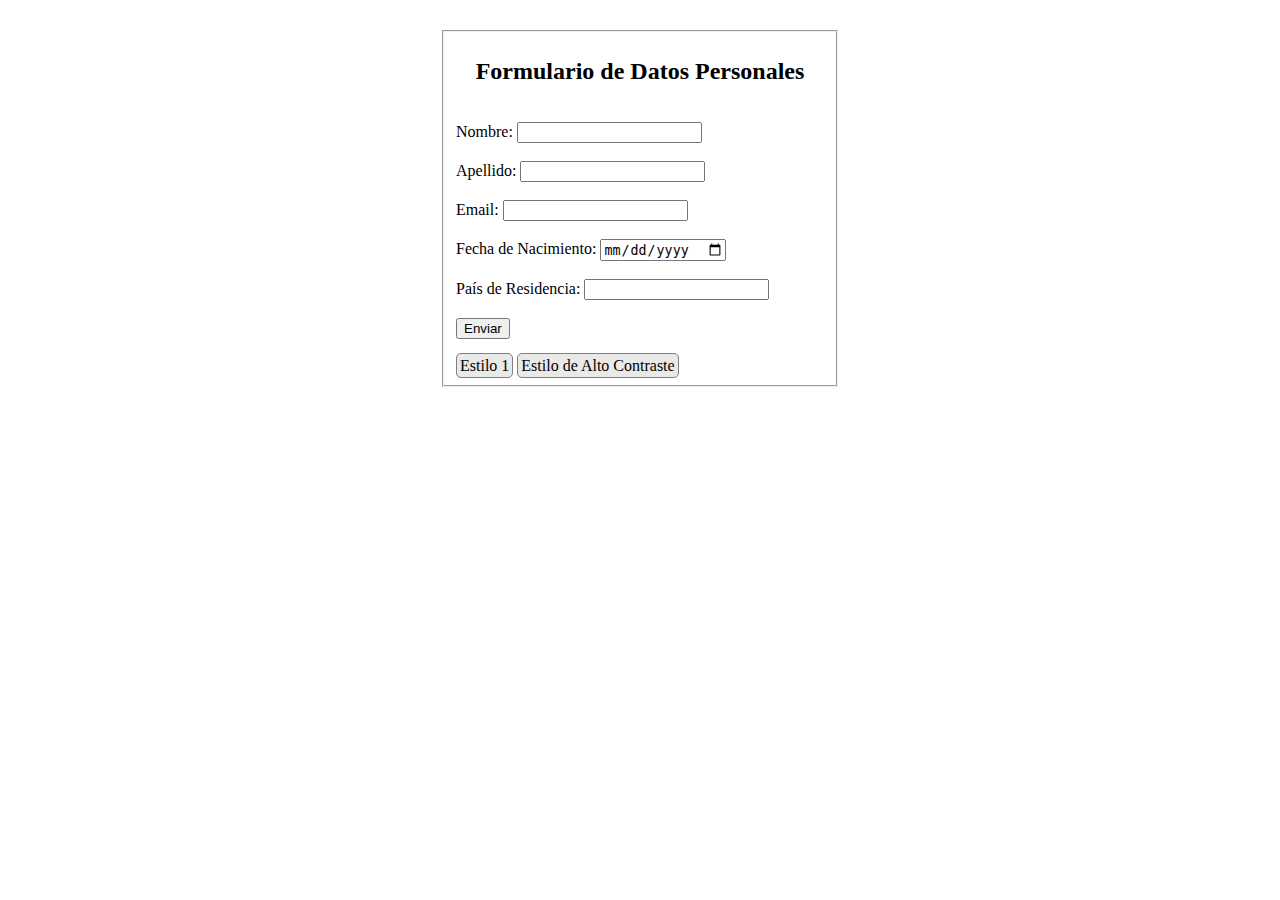
<file: index.html>
<!DOCTYPE html>
<html lang="en">
<head>
    <meta charset="UTF-8">
    <meta name="viewport" content="width=device-width, initial-scale=1.0">
    <title>Formulario</title>
    <link rel="stylesheet" href="./CSS/estilo0.css">
   
   
</head>
<body>
        
    </header>
        <main>

    <form action="https://formspree.io/f/mgeggada" method="POST">
        <fieldset>
    <h2>Formulario de Datos Personales</h2> <br>

    <label for="nombre" >Nombre:</label> 
    <input type="text" name="nombre" id="nombre" required> <br><br>

    <label for="apellido">Apellido:</label>
    <input type="text" name="apellido" id="apellido" required><br><br>  

    <label for="email">Email:</label>
    <input type="email" name="email" id="email" required><br><br>

    <label for="fechaNacimiento">Fecha de Nacimiento:</label>
    <input type="date" name="fechaNacimiento" id="fechaNacimiento" required><br><br>

    <label for="pais">País de Residencia:</label>
    <input type="text" name="pais" id="pais" required><br><br>


    <input type="submit"  value="Enviar" onclick="return validarFormulario()"><br><br>


    <a class="but" href="./formulario2.html">Estilo 1</a>
    <a class="but" href="./formulario3.html">Estilo de Alto Contraste</a>
     
</fieldset>
    </form>

        </main>
   
    <footer>
 
    </footer>
    <script src="./JS/validacion.js"></script>
</div>
</body>
</html>
</file>
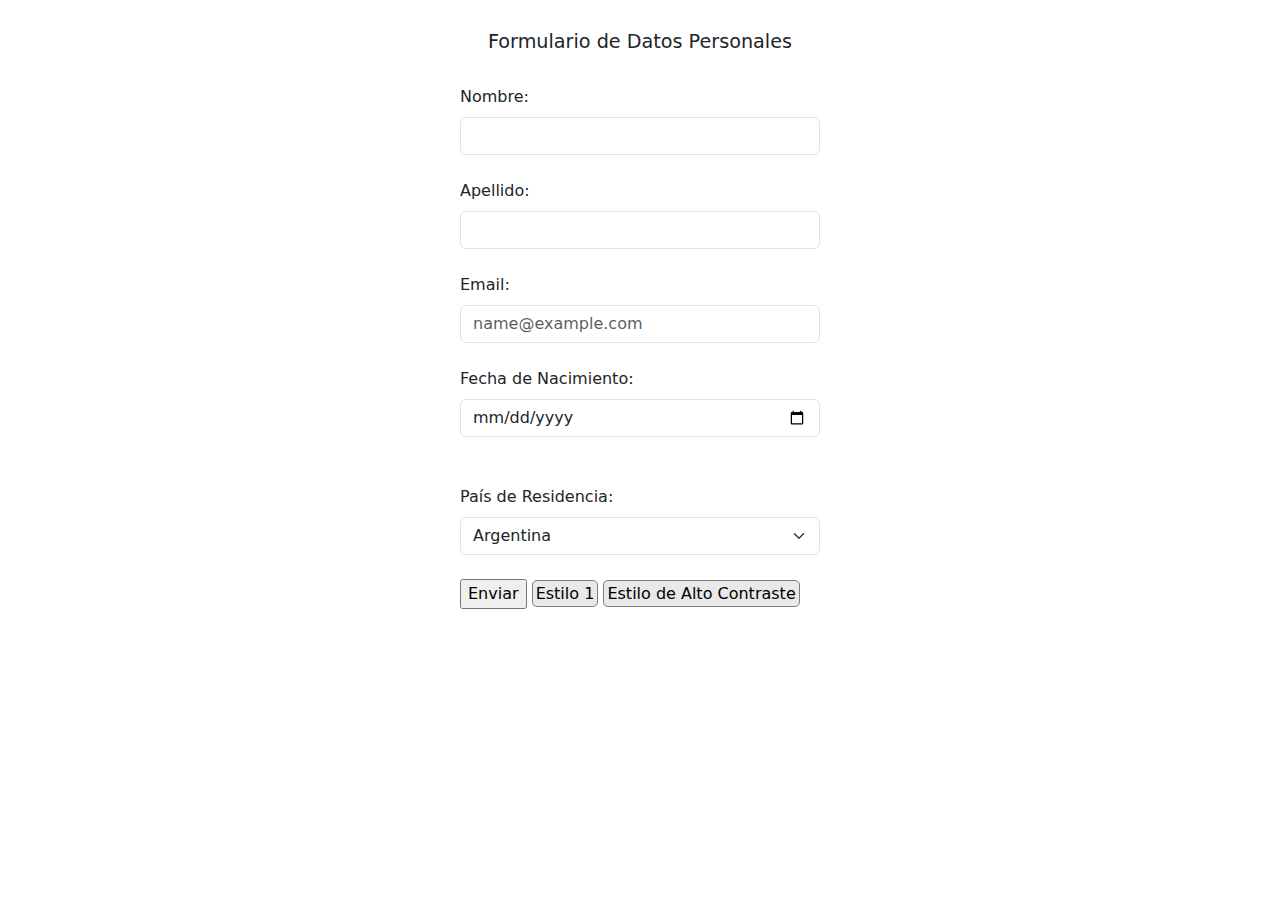
<file: FormularioBootstrap/index.html>
<!DOCTYPE html>
<html lang="en">
<head>
    <meta charset="UTF-8">
    <meta name="viewport" content="width=device-width, initial-scale=1.0">
    <title>Formulario</title>
    <link href="https://cdn.jsdelivr.net/npm/bootstrap@5.3.3/dist/css/bootstrap.min.css" rel="stylesheet" integrity="sha384-QWTKZyjpPEjISv5WaRU9OFeRpok6YctnYmDr5pNlyT2bRjXh0JMhjY6hW+ALEwIH" crossorigin="anonymous">
    <script src="https://cdn.jsdelivr.net/npm/bootstrap@5.3.3/dist/js/bootstrap.bundle.min.js" integrity="sha384-YvpcrYf0tY3lHB60NNkmXc5s9fDVZLESaAA55NDzOxhy9GkcIdslK1eN7N6jIeHz" crossorigin="anonymous"></script>
    <link rel="stylesheet" href="./estilo.css">
  </head>
<body>
    <header>

    </header>
    <main>
      
      <form  class=" needs-validation" novalidate action="https://formspree.io/f/mgeggada" method="POST">
        <h2>Formulario de Datos Personales</h2> <br>
        <div class="col-md-12">
          <label for="validationCustom01" class="form-label">Nombre:</label>
          <input type="text" onkeypress="return soloLetras(event)"
          class="form-control" id="validationCustom01"  required>
          <div class="valid-feedback">
          </div>
        </div>
      <br>
        <div class="col-md-12">
          <label for="validationCustom02" class="form-label">Apellido:</label>
          <input type="text" onkeypress="return soloLetras(event)" class="form-control" id="validationCustom02"  required>
          <div class="valid-feedback">
          </div>
        </div>
        <br>
        <div class="col-md-12">
          
          <label for="validationCustomEmail" class="form-label">Email:</label>
          <div class="input-group has-validation">
           
            <input type="email" class="form-control" id="validationCustomEmail" aria-describedby="inputGroupPrepend" placeholder="name@example.com" required>
            <div class="invalid-feedback">
              Por favor ingrese un mail válido.
            </div>
          </div>
        </div>
  <br>

        <div class="col-md-12">
        <label for="validationCustom03" class="form-label">Fecha de Nacimiento:</label>
        <input type="date" class="form-control" name="fechaNacimiento" id="validationCustom03" required><br><br>
          <div class="valid-feedback"> </div>
      </div>

        <div class="col-md-12">
          <label for="validationCustom04" class="form-label">País de Residencia:</label>
          <select name="pais" class="form-select" id="validationCustom04" required>
            <option value="AF">Afganistán</option>
            <option value="AL">Albania</option>
            <option value="DE">Alemania</option>
            <option value="AD">Andorra</option>
            <option value="AO">Angola</option>
            <option value="AI">Anguilla</option>
            <option value="AQ">Antártida</option>
            <option value="AG">Antigua y Barbuda</option>
            <option value="AN">Antillas Holandesas</option>
            <option value="SA">Arabia Saudí</option>
            <option value="DZ">Argelia</option>
            <option value="AR" selected>Argentina </option>
            <option value="AM">Armenia</option>
            <option value="AW">Aruba</option>
            <option value="AU">Australia</option>
            <option value="AT">Austria</option>
            <option value="AZ">Azerbaiyán</option>
            <option value="BS">Bahamas</option>
            <option value="BH">Bahrein</option>
            <option value="BD">Bangladesh</option>
            <option value="BB">Barbados</option>
            <option value="BE">Bélgica</option>
            <option value="BZ">Belice</option>
            <option value="BJ">Benin</option>
            <option value="BM">Bermudas</option>
            <option value="BY">Bielorrusia</option>
            <option value="MM">Birmania</option>
            <option value="BO">Bolivia</option>
            <option value="BA">Bosnia y Herzegovina</option>
            <option value="BW">Botswana</option>
            <option value="BR">Brasil</option>
            <option value="BN">Brunei</option>
            <option value="BG">Bulgaria</option>
            <option value="BF">Burkina Faso</option>
            <option value="BI">Burundi</option>
            <option value="BT">Bután</option>
            <option value="CV">Cabo Verde</option>
            <option value="KH">Camboya</option>
            <option value="CM">Camerún</option>
            <option value="CA">Canadá</option>
            <option value="TD">Chad</option>
            <option value="CL">Chile</option>
            <option value="CN">China</option>
            <option value="CY">Chipre</option>
            <option value="VA">Ciudad del Vaticano (Santa Sede)</option>
            <option value="CO">Colombia</option>
            <option value="KM">Comores</option>
            <option value="CG">Congo</option>
            <option value="CD">Congo, República Democrática del</option>
            <option value="KR">Corea</option>
            <option value="KP">Corea del Norte</option>
            <option value="CI">Costa de Marfíl</option>
            <option value="CR">Costa Rica</option>
            <option value="HR">Croacia (Hrvatska)</option>
            <option value="CU">Cuba</option>
            <option value="DK">Dinamarca</option>
            <option value="DJ">Djibouti</option>
            <option value="DM">Dominica</option>
            <option value="EC">Ecuador</option>
            <option value="EG">Egipto</option>
            <option value="SV">El Salvador</option>
            <option value="AE">Emiratos Árabes Unidos</option>
            <option value="ER">Eritrea</option>
            <option value="SI">Eslovenia</option>
            <option value="ES">España</option>
            <option value="US">Estados Unidos</option>
            <option value="EE">Estonia</option>
            <option value="ET">Etiopía</option>
            <option value="FJ">Fiji</option>
            <option value="PH">Filipinas</option>
            <option value="FI">Finlandia</option>
            <option value="FR">Francia</option>
            <option value="GA">Gabón</option>
            <option value="GM">Gambia</option>
            <option value="GE">Georgia</option>
            <option value="GH">Ghana</option>
            <option value="GI">Gibraltar</option>
            <option value="GD">Granada</option>
            <option value="GR">Grecia</option>
            <option value="GL">Groenlandia</option>
            <option value="GP">Guadalupe</option>
            <option value="GU">Guam</option>
            <option value="GT">Guatemala</option>
            <option value="GY">Guayana</option>
            <option value="GF">Guayana Francesa</option>
            <option value="GN">Guinea</option>
            <option value="GQ">Guinea Ecuatorial</option>
            <option value="GW">Guinea-Bissau</option>
            <option value="HT">Haití</option>
            <option value="HN">Honduras</option>
            <option value="HU">Hungría</option>
            <option value="IN">India</option>
            <option value="ID">Indonesia</option>
            <option value="IQ">Irak</option>
            <option value="IR">Irán</option>
            <option value="IE">Irlanda</option>
            <option value="BV">Isla Bouvet</option>
            <option value="CX">Isla de Christmas</option>
            <option value="IS">Islandia</option>
            <option value="KY">Islas Caimán</option>
            <option value="CK">Islas Cook</option>
            <option value="CC">Islas de Cocos o Keeling</option>
            <option value="FO">Islas Faroe</option>
            <option value="HM">Islas Heard y McDonald</option>
            <option value="FK">Islas Malvinas</option>
            <option value="MP">Islas Marianas del Norte</option>
            <option value="MH">Islas Marshall</option>
            <option value="UM">Islas menores de Estados Unidos</option>
            <option value="PW">Islas Palau</option>
            <option value="SB">Islas Salomón</option>
            <option value="SJ">Islas Svalbard y Jan Mayen</option>
            <option value="TK">Islas Tokelau</option>
            <option value="TC">Islas Turks y Caicos</option>
            <option value="VI">Islas Vírgenes (EEUU)</option>
            <option value="VG">Islas Vírgenes (Reino Unido)</option>
            <option value="WF">Islas Wallis y Futuna</option>
            <option value="IL">Israel</option>
            <option value="IT">Italia</option>
            <option value="JM">Jamaica</option>
            <option value="JP">Japón</option>
            <option value="JO">Jordania</option>
            <option value="KZ">Kazajistán</option>
            <option value="KE">Kenia</option>
            <option value="KG">Kirguizistán</option>
            <option value="KI">Kiribati</option>
            <option value="KW">Kuwait</option>
            <option value="LA">Laos</option>
            <option value="LS">Lesotho</option>
            <option value="LV">Letonia</option>
            <option value="LB">Líbano</option>
            <option value="LR">Liberia</option>
            <option value="LY">Libia</option>
            <option value="LI">Liechtenstein</option>
            <option value="LT">Lituania</option>
            <option value="LU">Luxemburgo</option>
            <option value="MK">Macedonia, Ex-República Yugoslava de</option>
            <option value="MG">Madagascar</option>
            <option value="MY">Malasia</option>
            <option value="MW">Malawi</option>
            <option value="MV">Maldivas</option>
            <option value="ML">Malí</option>
            <option value="MT">Malta</option>
            <option value="MA">Marruecos</option>
            <option value="MQ">Martinica</option>
            <option value="MU">Mauricio</option>
            <option value="MR">Mauritania</option>
            <option value="YT">Mayotte</option>
            <option value="MX">México</option>
            <option value="FM">Micronesia</option>
            <option value="MD">Moldavia</option>
            <option value="MC">Mónaco</option>
            <option value="MN">Mongolia</option>
            <option value="MS">Montserrat</option>
            <option value="MZ">Mozambique</option>
            <option value="NA">Namibia</option>
            <option value="NR">Nauru</option>
            <option value="NP">Nepal</option>
            <option value="NI">Nicaragua</option>
            <option value="NE">Níger</option>
            <option value="NG">Nigeria</option>
            <option value="NU">Niue</option>
            <option value="NF">Norfolk</option>
            <option value="NO">Noruega</option>
            <option value="NC">Nueva Caledonia</option>
            <option value="NZ">Nueva Zelanda</option>
            <option value="OM">Omán</option>
            <option value="NL">Países Bajos</option>
            <option value="PA">Panamá</option>
            <option value="PG">Papúa Nueva Guinea</option>
            <option value="PK">Paquistán</option>
            <option value="PY">Paraguay</option>
            <option value="PE">Perú</option>
            <option value="PN">Pitcairn</option>
            <option value="PF">Polinesia Francesa</option>
            <option value="PL">Polonia</option>
            <option value="PT">Portugal</option>
            <option value="PR">Puerto Rico</option>
            <option value="QA">Qatar</option>
            <option value="UK">Reino Unido</option>
            <option value="CF">República Centroafricana</option>
            <option value="CZ">República Checa</option>
            <option value="ZA">República de Sudáfrica</option>
            <option value="DO">República Dominicana</option>
            <option value="SK">República Eslovaca</option>
            <option value="RE">Reunión</option>
            <option value="RW">Ruanda</option>
            <option value="RO">Rumania</option>
            <option value="RU">Rusia</option>
            <option value="EH">Sahara Occidental</option>
            <option value="KN">Saint Kitts y Nevis</option>
            <option value="WS">Samoa</option>
            <option value="AS">Samoa Americana</option>
            <option value="SM">San Marino</option>
            <option value="VC">San Vicente y Granadinas</option>
            <option value="SH">Santa Helena</option>
            <option value="LC">Santa Lucía</option>
            <option value="ST">Santo Tomé y Príncipe</option>
            <option value="SN">Senegal</option>
            <option value="SC">Seychelles</option>
            <option value="SL">Sierra Leona</option>
            <option value="SG">Singapur</option>
            <option value="SY">Siria</option>
            <option value="SO">Somalia</option>
            <option value="LK">Sri Lanka</option>
            <option value="PM">St Pierre y Miquelon</option>
            <option value="SZ">Suazilandia</option>
            <option value="SD">Sudán</option>
            <option value="SE">Suecia</option>
            <option value="CH">Suiza</option>
            <option value="SR">Surinam</option>
            <option value="TH">Tailandia</option>
            <option value="TW">Taiwán</option>
            <option value="TZ">Tanzania</option>
            <option value="TJ">Tayikistán</option>
            <option value="TF">Territorios franceses del Sur</option>
            <option value="TP">Timor Oriental</option>
            <option value="TG">Togo</option>
            <option value="TO">Tonga</option>
            <option value="TT">Trinidad y Tobago</option>
            <option value="TN">Túnez</option>
            <option value="TM">Turkmenistán</option>
            <option value="TR">Turquía</option>
            <option value="TV">Tuvalu</option>
            <option value="UA">Ucrania</option>
            <option value="UG">Uganda</option>
            <option value="UY">Uruguay</option>
            <option value="UZ">Uzbekistán</option>
            <option value="VU">Vanuatu</option>
            <option value="VE">Venezuela</option>
            <option value="VN">Vietnam</option>
            <option value="YE">Yemen</option>
            <option value="YU">Yugoslavia</option>
            <option value="ZM">Zambia</option>
            <option value="ZW">Zimbabue</option>
            </select>
          </div>
      
        <br>
      
        <div class="col-12">
    
          <input type="submit"  value="Enviar" >
        
    <a class="but" href="./formulario2.html">Estilo 1</a>
    <a class="but" href="./formulario3.html">Estilo de Alto Contraste</a>
  </div>    
  </form>
  
    </main>
    <footer>

    </footer>
    <script src="./validacion.js"></script>
</body>
</html>
</file>
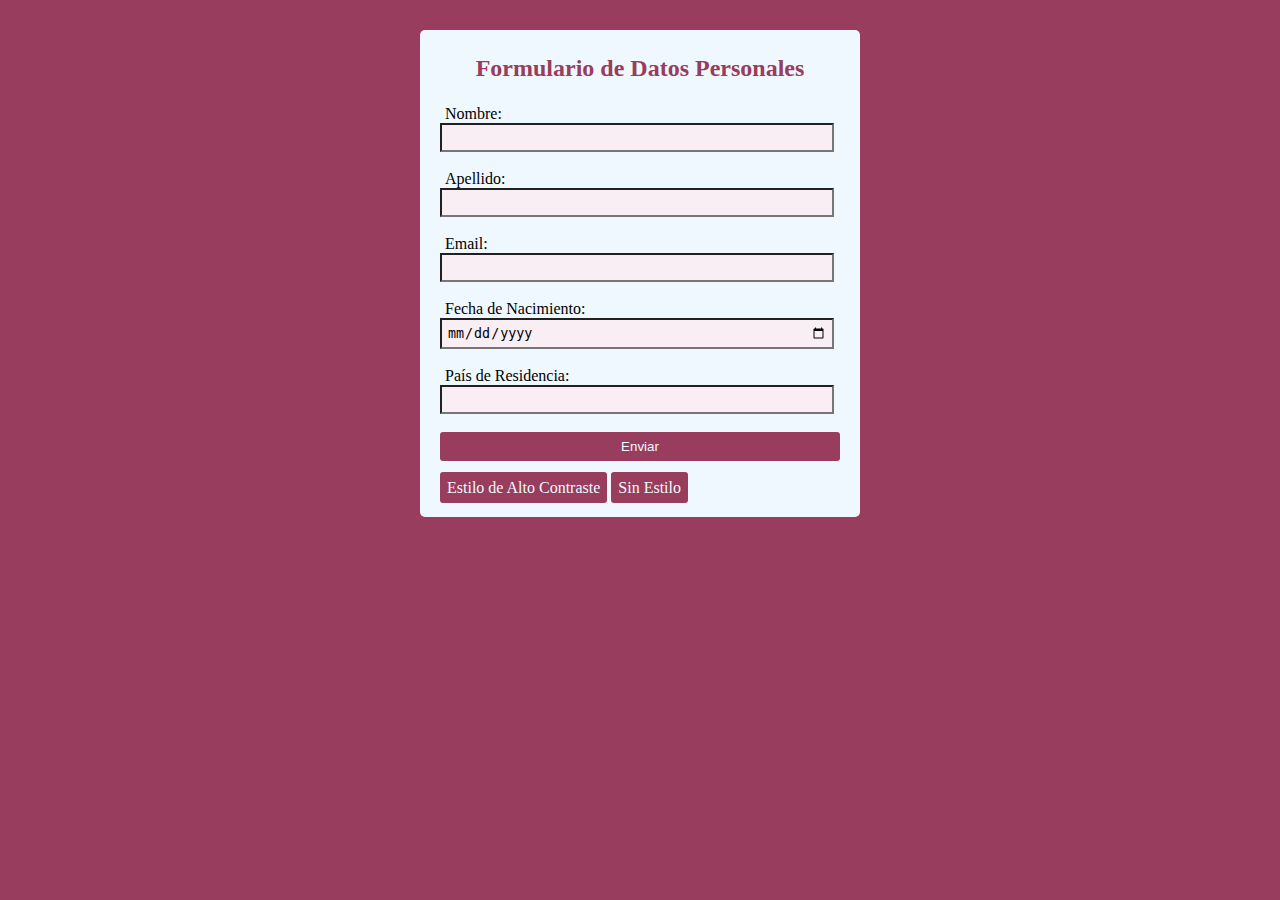
<file: formulario2.html>
<!DOCTYPE html>
<html lang="en">
<head>
    <meta charset="UTF-8">
    <meta name="viewport" content="width=device-width, initial-scale=1.0">
    <title>Formulario</title>
    <link rel="stylesheet" href="./CSS/estilo1.css">
    

</head>
<body>
    
    <header>
        <main>
        
    <form action="https://formspree.io/f/mgeggada" method="POST">
     
    <h2>Formulario de Datos Personales</h2> <br>
    

    <label for="nombre" >Nombre:</label> <br>
    <input type="text" name="nombre" id="nombre" required> <br><br>

    <label for="apellido">Apellido:</label><br>
    <input type="text" name="apellido" id="apellido" required><br><br>  

    <label for="email">Email:</label><br> 
    <input type="email" name="email" id="email" required><br><br>

    <label for="fechaNacimiento">Fecha de Nacimiento:</label><br>
    <input type="date" name="fechaNacimiento" id="fechaNacimiento" required><br><br>

    <label for="pais">País de Residencia:</label><br>
    <input type="text" name="pais" id="pais" required><br><br>
   
    <input class="button"type="submit"  value="Enviar" onclick="return validarFormulario()"> <br><br>

    <a class="button" href="./formulario3.html">Estilo de Alto Contraste</a>
    <a class="button" href="./index.html">Sin Estilo</a>

    </form>

  

        </main>
    </header>
    <footer>
    </footer>
    <script src="./JS/validacion.js"></script>

</body>
</html>
</file>
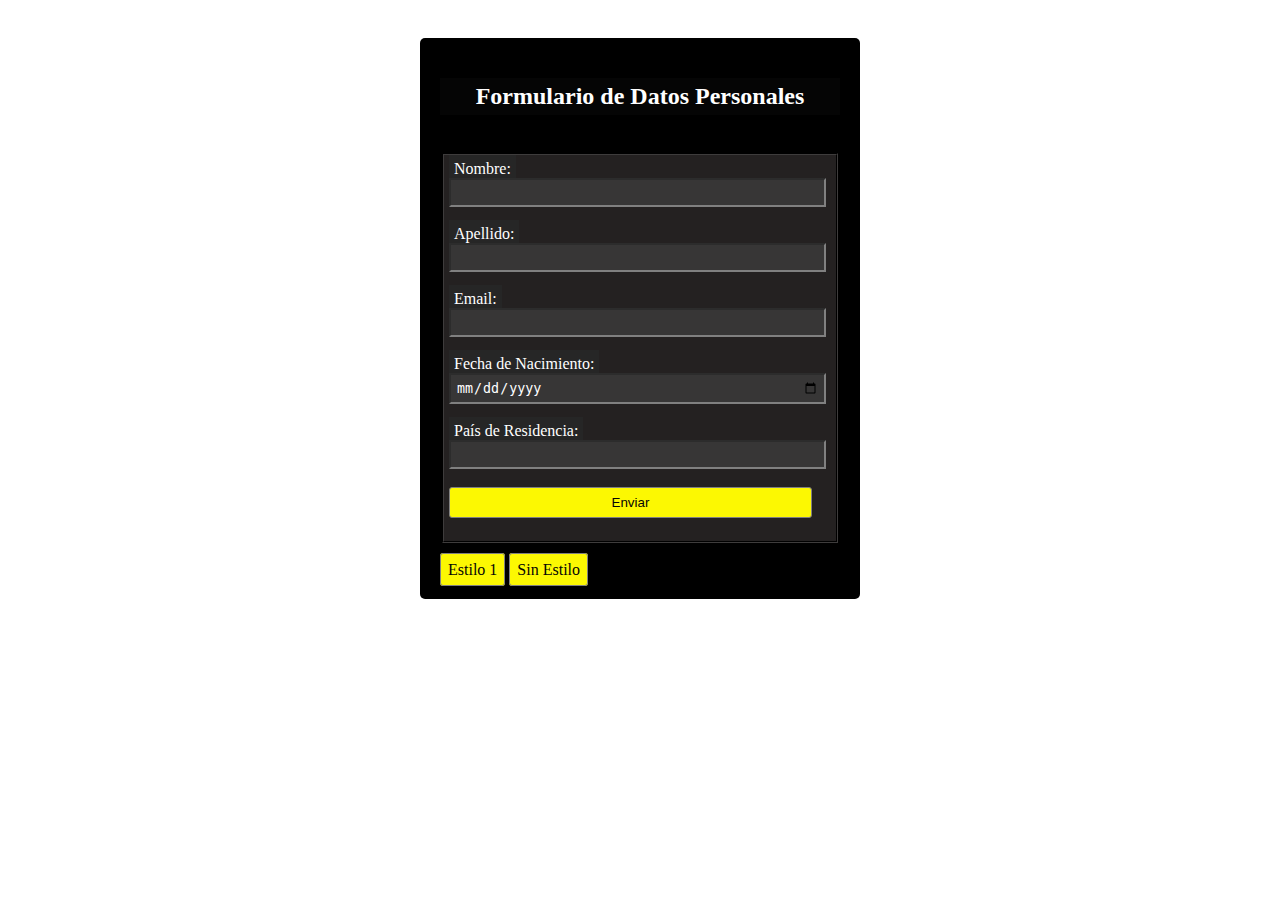
<file: formulario3.html>
<!DOCTYPE html>
<html lang="en">
<head>
    <meta charset="UTF-8">
    <meta name="viewport" content="width=device-width, initial-scale=1.0">
    <title>Formulario</title>
    <link rel="stylesheet" href="./CSS/estilo2.css">
</head>
<body>
    <header>
        <main>

    <form action="https://formspree.io/f/mgeggada" method="POST">
        <h2>Formulario de Datos Personales</h2> <br>
<fieldset>
   

    <label for="nombre" >Nombre:</label> <br>
    <input type="text" name="nombre" id="nombre" required> <br><br>

    <label for="apellido">Apellido:</label><br>
    <input type="text" name="apellido" id="apellido" required><br><br>  

    <label for="email">Email:</label><br>
    <input type="email" name="email" id="email" required><br><br>

    <label for="fechaNacimiento">Fecha de Nacimiento:</label><br>
    <input type="date" name="fechaNacimiento" id="fechaNacimiento" required><br><br>

    <label for="pais">País de Residencia:</label>
    <input type="text" name="pais" id="pais"><br><br>
   
    <input class="but"type="submit"  value="Enviar" onclick="return validarFormulario()"><br><br>
    
</fieldset> <br>
<a class="but" href="./formulario2.html">Estilo 1</a> 
    <a class="but" href="./index.html">Sin Estilo</a>
    </form>

        </main>
    </header>
    <footer>
    </footer>
    <script src="./JS/validacion.js"></script>
</body>
</html>
</file>
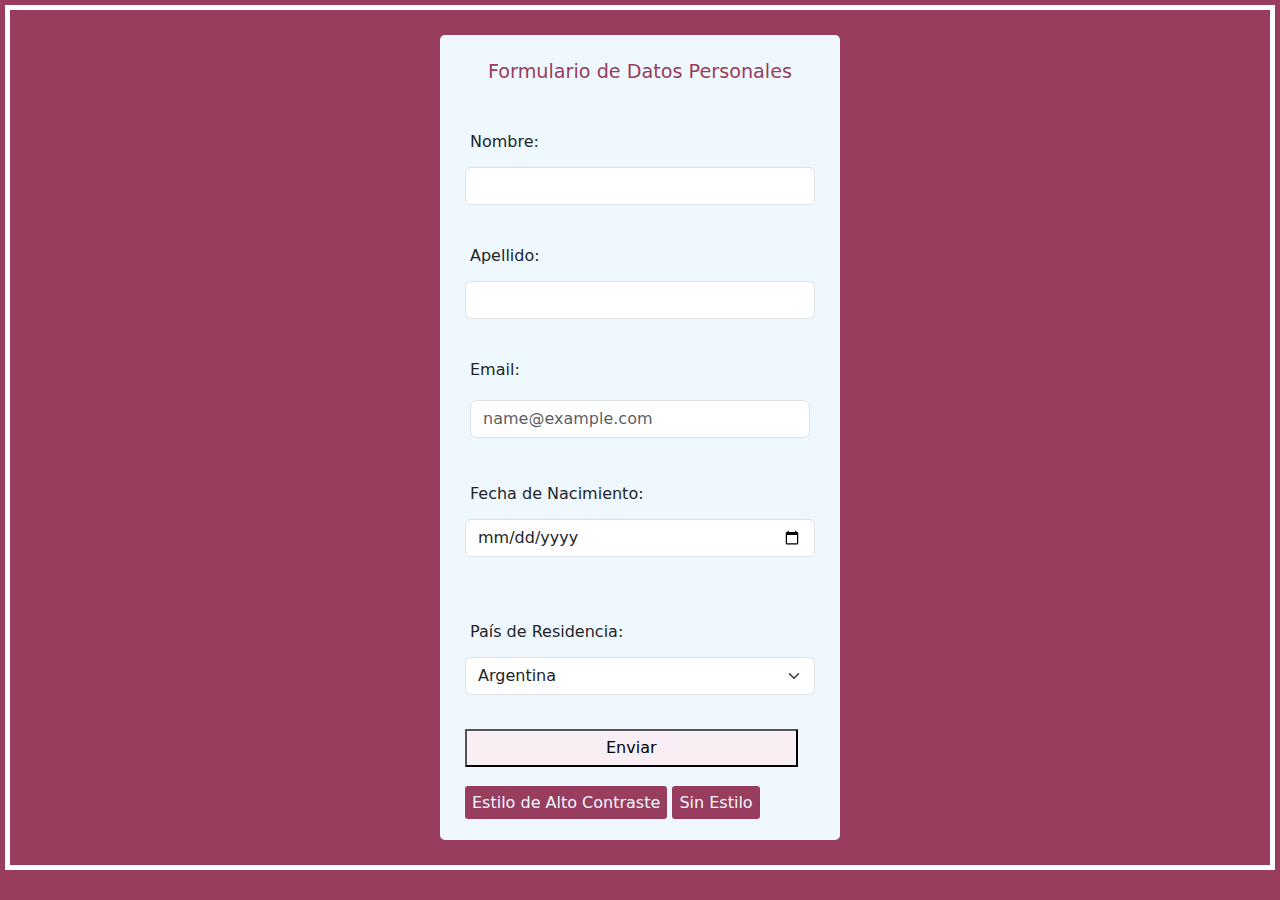
<file: FormularioBootstrap/formulario2.html>
<!DOCTYPE html>
<html lang="en">
<head>
    <meta charset="UTF-8">
    <meta name="viewport" content="width=device-width, initial-scale=1.0">
    <title>Formulario</title>
    <link href="https://cdn.jsdelivr.net/npm/bootstrap@5.3.3/dist/css/bootstrap.min.css" rel="stylesheet" integrity="sha384-QWTKZyjpPEjISv5WaRU9OFeRpok6YctnYmDr5pNlyT2bRjXh0JMhjY6hW+ALEwIH" crossorigin="anonymous">
    <script src="https://cdn.jsdelivr.net/npm/bootstrap@5.3.3/dist/js/bootstrap.bundle.min.js" integrity="sha384-YvpcrYf0tY3lHB60NNkmXc5s9fDVZLESaAA55NDzOxhy9GkcIdslK1eN7N6jIeHz" crossorigin="anonymous"></script>
    <link rel="stylesheet" href="./estilo1.css">
  </head>
<body>
    <header>

    </header>
    <main>
      
      <form  class=" needs-validation" novalidate action="https://formspree.io/f/mgeggada" method="POST">
        <h2>Formulario de Datos Personales</h2> <br>
        <div class="col-md-12" id="div">
          <label for="validationCustom01" class="form-label">Nombre:</label>
          <input type="text" onkeypress="return soloLetras(event)"
          class="form-control" id="validationCustom01"  required>
          <div class="valid-feedback">
          </div>
        </div>
      <br>
        <div class="col-md-12" id="div">
          <label for="validationCustom02" class="form-label">Apellido:</label>
          <input type="text" onkeypress="return soloLetras(event)" class="form-control" id="validationCustom02"  required>
          <div class="valid-feedback">
          </div>
        </div>
        <br>
        <div class="col-md-12" id="div">
          
          <label for="validationCustomEmail" class="form-label">Email:</label>
          <div id="div" class="input-group has-validation">
           
            <input type="email" class="form-control" id="validationCustomEmail" aria-describedby="inputGroupPrepend" placeholder="name@example.com" required>
            <div class="invalid-feedback">
              Por favor ingrese un mail válido.
            </div>
          </div>
        </div>
  <br>

        <div class="col-md-12" id="div">
        <label for="validationCustom03" class="form-label">Fecha de Nacimiento:</label>
        <input type="date" class="form-control" name="fechaNacimiento" id="validationCustom03" required><br><br>
          <div class="valid-feedback"> </div>
      </div>

        <div class="col-md-12" id="div">
          <label for="validationCustom04" class="form-label">País de Residencia:</label>
          <select name="pais" class="form-select" id="validationCustom04" required>
            <option value="AF">Afganistán</option>
            <option value="AL">Albania</option>
            <option value="DE">Alemania</option>
            <option value="AD">Andorra</option>
            <option value="AO">Angola</option>
            <option value="AI">Anguilla</option>
            <option value="AQ">Antártida</option>
            <option value="AG">Antigua y Barbuda</option>
            <option value="AN">Antillas Holandesas</option>
            <option value="SA">Arabia Saudí</option>
            <option value="DZ">Argelia</option>
            <option value="AR" selected>Argentina </option>
            <option value="AM">Armenia</option>
            <option value="AW">Aruba</option>
            <option value="AU">Australia</option>
            <option value="AT">Austria</option>
            <option value="AZ">Azerbaiyán</option>
            <option value="BS">Bahamas</option>
            <option value="BH">Bahrein</option>
            <option value="BD">Bangladesh</option>
            <option value="BB">Barbados</option>
            <option value="BE">Bélgica</option>
            <option value="BZ">Belice</option>
            <option value="BJ">Benin</option>
            <option value="BM">Bermudas</option>
            <option value="BY">Bielorrusia</option>
            <option value="MM">Birmania</option>
            <option value="BO">Bolivia</option>
            <option value="BA">Bosnia y Herzegovina</option>
            <option value="BW">Botswana</option>
            <option value="BR">Brasil</option>
            <option value="BN">Brunei</option>
            <option value="BG">Bulgaria</option>
            <option value="BF">Burkina Faso</option>
            <option value="BI">Burundi</option>
            <option value="BT">Bután</option>
            <option value="CV">Cabo Verde</option>
            <option value="KH">Camboya</option>
            <option value="CM">Camerún</option>
            <option value="CA">Canadá</option>
            <option value="TD">Chad</option>
            <option value="CL">Chile</option>
            <option value="CN">China</option>
            <option value="CY">Chipre</option>
            <option value="VA">Ciudad del Vaticano (Santa Sede)</option>
            <option value="CO">Colombia</option>
            <option value="KM">Comores</option>
            <option value="CG">Congo</option>
            <option value="CD">Congo, República Democrática del</option>
            <option value="KR">Corea</option>
            <option value="KP">Corea del Norte</option>
            <option value="CI">Costa de Marfíl</option>
            <option value="CR">Costa Rica</option>
            <option value="HR">Croacia (Hrvatska)</option>
            <option value="CU">Cuba</option>
            <option value="DK">Dinamarca</option>
            <option value="DJ">Djibouti</option>
            <option value="DM">Dominica</option>
            <option value="EC">Ecuador</option>
            <option value="EG">Egipto</option>
            <option value="SV">El Salvador</option>
            <option value="AE">Emiratos Árabes Unidos</option>
            <option value="ER">Eritrea</option>
            <option value="SI">Eslovenia</option>
            <option value="ES">España</option>
            <option value="US">Estados Unidos</option>
            <option value="EE">Estonia</option>
            <option value="ET">Etiopía</option>
            <option value="FJ">Fiji</option>
            <option value="PH">Filipinas</option>
            <option value="FI">Finlandia</option>
            <option value="FR">Francia</option>
            <option value="GA">Gabón</option>
            <option value="GM">Gambia</option>
            <option value="GE">Georgia</option>
            <option value="GH">Ghana</option>
            <option value="GI">Gibraltar</option>
            <option value="GD">Granada</option>
            <option value="GR">Grecia</option>
            <option value="GL">Groenlandia</option>
            <option value="GP">Guadalupe</option>
            <option value="GU">Guam</option>
            <option value="GT">Guatemala</option>
            <option value="GY">Guayana</option>
            <option value="GF">Guayana Francesa</option>
            <option value="GN">Guinea</option>
            <option value="GQ">Guinea Ecuatorial</option>
            <option value="GW">Guinea-Bissau</option>
            <option value="HT">Haití</option>
            <option value="HN">Honduras</option>
            <option value="HU">Hungría</option>
            <option value="IN">India</option>
            <option value="ID">Indonesia</option>
            <option value="IQ">Irak</option>
            <option value="IR">Irán</option>
            <option value="IE">Irlanda</option>
            <option value="BV">Isla Bouvet</option>
            <option value="CX">Isla de Christmas</option>
            <option value="IS">Islandia</option>
            <option value="KY">Islas Caimán</option>
            <option value="CK">Islas Cook</option>
            <option value="CC">Islas de Cocos o Keeling</option>
            <option value="FO">Islas Faroe</option>
            <option value="HM">Islas Heard y McDonald</option>
            <option value="FK">Islas Malvinas</option>
            <option value="MP">Islas Marianas del Norte</option>
            <option value="MH">Islas Marshall</option>
            <option value="UM">Islas menores de Estados Unidos</option>
            <option value="PW">Islas Palau</option>
            <option value="SB">Islas Salomón</option>
            <option value="SJ">Islas Svalbard y Jan Mayen</option>
            <option value="TK">Islas Tokelau</option>
            <option value="TC">Islas Turks y Caicos</option>
            <option value="VI">Islas Vírgenes (EEUU)</option>
            <option value="VG">Islas Vírgenes (Reino Unido)</option>
            <option value="WF">Islas Wallis y Futuna</option>
            <option value="IL">Israel</option>
            <option value="IT">Italia</option>
            <option value="JM">Jamaica</option>
            <option value="JP">Japón</option>
            <option value="JO">Jordania</option>
            <option value="KZ">Kazajistán</option>
            <option value="KE">Kenia</option>
            <option value="KG">Kirguizistán</option>
            <option value="KI">Kiribati</option>
            <option value="KW">Kuwait</option>
            <option value="LA">Laos</option>
            <option value="LS">Lesotho</option>
            <option value="LV">Letonia</option>
            <option value="LB">Líbano</option>
            <option value="LR">Liberia</option>
            <option value="LY">Libia</option>
            <option value="LI">Liechtenstein</option>
            <option value="LT">Lituania</option>
            <option value="LU">Luxemburgo</option>
            <option value="MK">Macedonia, Ex-República Yugoslava de</option>
            <option value="MG">Madagascar</option>
            <option value="MY">Malasia</option>
            <option value="MW">Malawi</option>
            <option value="MV">Maldivas</option>
            <option value="ML">Malí</option>
            <option value="MT">Malta</option>
            <option value="MA">Marruecos</option>
            <option value="MQ">Martinica</option>
            <option value="MU">Mauricio</option>
            <option value="MR">Mauritania</option>
            <option value="YT">Mayotte</option>
            <option value="MX">México</option>
            <option value="FM">Micronesia</option>
            <option value="MD">Moldavia</option>
            <option value="MC">Mónaco</option>
            <option value="MN">Mongolia</option>
            <option value="MS">Montserrat</option>
            <option value="MZ">Mozambique</option>
            <option value="NA">Namibia</option>
            <option value="NR">Nauru</option>
            <option value="NP">Nepal</option>
            <option value="NI">Nicaragua</option>
            <option value="NE">Níger</option>
            <option value="NG">Nigeria</option>
            <option value="NU">Niue</option>
            <option value="NF">Norfolk</option>
            <option value="NO">Noruega</option>
            <option value="NC">Nueva Caledonia</option>
            <option value="NZ">Nueva Zelanda</option>
            <option value="OM">Omán</option>
            <option value="NL">Países Bajos</option>
            <option value="PA">Panamá</option>
            <option value="PG">Papúa Nueva Guinea</option>
            <option value="PK">Paquistán</option>
            <option value="PY">Paraguay</option>
            <option value="PE">Perú</option>
            <option value="PN">Pitcairn</option>
            <option value="PF">Polinesia Francesa</option>
            <option value="PL">Polonia</option>
            <option value="PT">Portugal</option>
            <option value="PR">Puerto Rico</option>
            <option value="QA">Qatar</option>
            <option value="UK">Reino Unido</option>
            <option value="CF">República Centroafricana</option>
            <option value="CZ">República Checa</option>
            <option value="ZA">República de Sudáfrica</option>
            <option value="DO">República Dominicana</option>
            <option value="SK">República Eslovaca</option>
            <option value="RE">Reunión</option>
            <option value="RW">Ruanda</option>
            <option value="RO">Rumania</option>
            <option value="RU">Rusia</option>
            <option value="EH">Sahara Occidental</option>
            <option value="KN">Saint Kitts y Nevis</option>
            <option value="WS">Samoa</option>
            <option value="AS">Samoa Americana</option>
            <option value="SM">San Marino</option>
            <option value="VC">San Vicente y Granadinas</option>
            <option value="SH">Santa Helena</option>
            <option value="LC">Santa Lucía</option>
            <option value="ST">Santo Tomé y Príncipe</option>
            <option value="SN">Senegal</option>
            <option value="SC">Seychelles</option>
            <option value="SL">Sierra Leona</option>
            <option value="SG">Singapur</option>
            <option value="SY">Siria</option>
            <option value="SO">Somalia</option>
            <option value="LK">Sri Lanka</option>
            <option value="PM">St Pierre y Miquelon</option>
            <option value="SZ">Suazilandia</option>
            <option value="SD">Sudán</option>
            <option value="SE">Suecia</option>
            <option value="CH">Suiza</option>
            <option value="SR">Surinam</option>
            <option value="TH">Tailandia</option>
            <option value="TW">Taiwán</option>
            <option value="TZ">Tanzania</option>
            <option value="TJ">Tayikistán</option>
            <option value="TF">Territorios franceses del Sur</option>
            <option value="TP">Timor Oriental</option>
            <option value="TG">Togo</option>
            <option value="TO">Tonga</option>
            <option value="TT">Trinidad y Tobago</option>
            <option value="TN">Túnez</option>
            <option value="TM">Turkmenistán</option>
            <option value="TR">Turquía</option>
            <option value="TV">Tuvalu</option>
            <option value="UA">Ucrania</option>
            <option value="UG">Uganda</option>
            <option value="UY">Uruguay</option>
            <option value="UZ">Uzbekistán</option>
            <option value="VU">Vanuatu</option>
            <option value="VE">Venezuela</option>
            <option value="VN">Vietnam</option>
            <option value="YE">Yemen</option>
            <option value="YU">Yugoslavia</option>
            <option value="ZM">Zambia</option>
            <option value="ZW">Zimbabue</option>
            </select>
          </div>
      
        <br>
      
        <div class="col-12" id="div">
    
          <input type="submit"  value="Enviar" >
          <br><br>
          <a class="button" href="./formulario3.html">Estilo de Alto Contraste</a>
          <a class="button" href="./index.html">Sin Estilo</a>
    
  </div>    
  </form>
  
    </main>
    <footer>

    </footer>
    <script src="./validacion.js"></script>
</body>
</html>
</file>
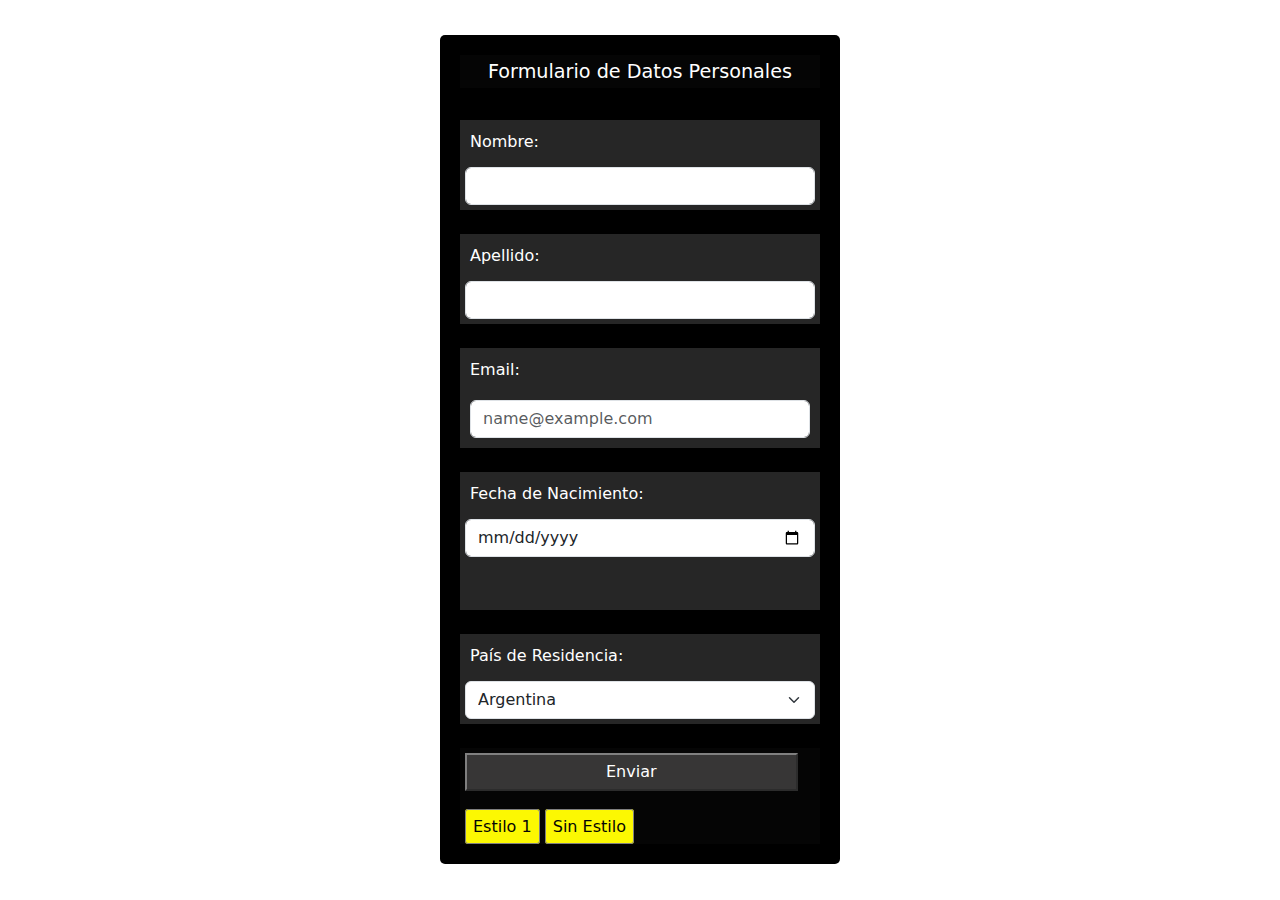
<file: FormularioBootstrap/formulario3.html>
<!DOCTYPE html>
<html lang="en">
<head>
    <meta charset="UTF-8">
    <meta name="viewport" content="width=device-width, initial-scale=1.0">
    <title>Formulario</title>
    <link href="https://cdn.jsdelivr.net/npm/bootstrap@5.3.3/dist/css/bootstrap.min.css" rel="stylesheet" integrity="sha384-QWTKZyjpPEjISv5WaRU9OFeRpok6YctnYmDr5pNlyT2bRjXh0JMhjY6hW+ALEwIH" crossorigin="anonymous">
    <script src="https://cdn.jsdelivr.net/npm/bootstrap@5.3.3/dist/js/bootstrap.bundle.min.js" integrity="sha384-YvpcrYf0tY3lHB60NNkmXc5s9fDVZLESaAA55NDzOxhy9GkcIdslK1eN7N6jIeHz" crossorigin="anonymous"></script>
    <link rel="stylesheet" href="./estilo2.css">
  </head>
<body>
    <header>

    </header>
    <main>
      
      <form  class=" needs-validation" novalidate action="https://formspree.io/f/mgeggada" method="POST">
        <h2>Formulario de Datos Personales</h2> <br>
        <div class="col-md-12" id="div">
          <label for="validationCustom01" class="form-label">Nombre:</label>
          <input type="text" onkeypress="return soloLetras(event)"
          class="form-control" id="validationCustom01"  required>
          <div class="valid-feedback">
          </div>
        </div>
      <br>
        <div class="col-md-12" id="div">
          <label for="validationCustom02" class="form-label">Apellido:</label>
          <input type="text" onkeypress="return soloLetras(event)" class="form-control" id="validationCustom02"  required>
          <div class="valid-feedback">
          </div>
        </div>
        <br>
        <div class="col-md-12" id="div">
          
          <label for="validationCustomEmail" class="form-label">Email:</label>
          <div id="div" class="input-group has-validation">
           
            <input type="email" class="form-control" id="validationCustomEmail" aria-describedby="inputGroupPrepend" placeholder="name@example.com" required>
            <div class="invalid-feedback">
              Por favor ingrese un mail válido.
            </div>
          </div>
        </div>
  <br>

        <div class="col-md-12" id="div">
        <label for="validationCustom03" class="form-label">Fecha de Nacimiento:</label>
        <input type="date" class="form-control" name="fechaNacimiento" id="validationCustom03" required><br><br>
          <div class="valid-feedback"> </div>
      </div>
      <br>

        <div class="col-md-12" id="div">
          <label for="validationCustom04" class="form-label">País de Residencia:</label>
          <select name="pais" class="form-select" id="validationCustom04" required>
            <option value="AF">Afganistán</option>
            <option value="AL">Albania</option>
            <option value="DE">Alemania</option>
            <option value="AD">Andorra</option>
            <option value="AO">Angola</option>
            <option value="AI">Anguilla</option>
            <option value="AQ">Antártida</option>
            <option value="AG">Antigua y Barbuda</option>
            <option value="AN">Antillas Holandesas</option>
            <option value="SA">Arabia Saudí</option>
            <option value="DZ">Argelia</option>
            <option value="AR" selected>Argentina </option>
            <option value="AM">Armenia</option>
            <option value="AW">Aruba</option>
            <option value="AU">Australia</option>
            <option value="AT">Austria</option>
            <option value="AZ">Azerbaiyán</option>
            <option value="BS">Bahamas</option>
            <option value="BH">Bahrein</option>
            <option value="BD">Bangladesh</option>
            <option value="BB">Barbados</option>
            <option value="BE">Bélgica</option>
            <option value="BZ">Belice</option>
            <option value="BJ">Benin</option>
            <option value="BM">Bermudas</option>
            <option value="BY">Bielorrusia</option>
            <option value="MM">Birmania</option>
            <option value="BO">Bolivia</option>
            <option value="BA">Bosnia y Herzegovina</option>
            <option value="BW">Botswana</option>
            <option value="BR">Brasil</option>
            <option value="BN">Brunei</option>
            <option value="BG">Bulgaria</option>
            <option value="BF">Burkina Faso</option>
            <option value="BI">Burundi</option>
            <option value="BT">Bután</option>
            <option value="CV">Cabo Verde</option>
            <option value="KH">Camboya</option>
            <option value="CM">Camerún</option>
            <option value="CA">Canadá</option>
            <option value="TD">Chad</option>
            <option value="CL">Chile</option>
            <option value="CN">China</option>
            <option value="CY">Chipre</option>
            <option value="VA">Ciudad del Vaticano (Santa Sede)</option>
            <option value="CO">Colombia</option>
            <option value="KM">Comores</option>
            <option value="CG">Congo</option>
            <option value="CD">Congo, República Democrática del</option>
            <option value="KR">Corea</option>
            <option value="KP">Corea del Norte</option>
            <option value="CI">Costa de Marfíl</option>
            <option value="CR">Costa Rica</option>
            <option value="HR">Croacia (Hrvatska)</option>
            <option value="CU">Cuba</option>
            <option value="DK">Dinamarca</option>
            <option value="DJ">Djibouti</option>
            <option value="DM">Dominica</option>
            <option value="EC">Ecuador</option>
            <option value="EG">Egipto</option>
            <option value="SV">El Salvador</option>
            <option value="AE">Emiratos Árabes Unidos</option>
            <option value="ER">Eritrea</option>
            <option value="SI">Eslovenia</option>
            <option value="ES">España</option>
            <option value="US">Estados Unidos</option>
            <option value="EE">Estonia</option>
            <option value="ET">Etiopía</option>
            <option value="FJ">Fiji</option>
            <option value="PH">Filipinas</option>
            <option value="FI">Finlandia</option>
            <option value="FR">Francia</option>
            <option value="GA">Gabón</option>
            <option value="GM">Gambia</option>
            <option value="GE">Georgia</option>
            <option value="GH">Ghana</option>
            <option value="GI">Gibraltar</option>
            <option value="GD">Granada</option>
            <option value="GR">Grecia</option>
            <option value="GL">Groenlandia</option>
            <option value="GP">Guadalupe</option>
            <option value="GU">Guam</option>
            <option value="GT">Guatemala</option>
            <option value="GY">Guayana</option>
            <option value="GF">Guayana Francesa</option>
            <option value="GN">Guinea</option>
            <option value="GQ">Guinea Ecuatorial</option>
            <option value="GW">Guinea-Bissau</option>
            <option value="HT">Haití</option>
            <option value="HN">Honduras</option>
            <option value="HU">Hungría</option>
            <option value="IN">India</option>
            <option value="ID">Indonesia</option>
            <option value="IQ">Irak</option>
            <option value="IR">Irán</option>
            <option value="IE">Irlanda</option>
            <option value="BV">Isla Bouvet</option>
            <option value="CX">Isla de Christmas</option>
            <option value="IS">Islandia</option>
            <option value="KY">Islas Caimán</option>
            <option value="CK">Islas Cook</option>
            <option value="CC">Islas de Cocos o Keeling</option>
            <option value="FO">Islas Faroe</option>
            <option value="HM">Islas Heard y McDonald</option>
            <option value="FK">Islas Malvinas</option>
            <option value="MP">Islas Marianas del Norte</option>
            <option value="MH">Islas Marshall</option>
            <option value="UM">Islas menores de Estados Unidos</option>
            <option value="PW">Islas Palau</option>
            <option value="SB">Islas Salomón</option>
            <option value="SJ">Islas Svalbard y Jan Mayen</option>
            <option value="TK">Islas Tokelau</option>
            <option value="TC">Islas Turks y Caicos</option>
            <option value="VI">Islas Vírgenes (EEUU)</option>
            <option value="VG">Islas Vírgenes (Reino Unido)</option>
            <option value="WF">Islas Wallis y Futuna</option>
            <option value="IL">Israel</option>
            <option value="IT">Italia</option>
            <option value="JM">Jamaica</option>
            <option value="JP">Japón</option>
            <option value="JO">Jordania</option>
            <option value="KZ">Kazajistán</option>
            <option value="KE">Kenia</option>
            <option value="KG">Kirguizistán</option>
            <option value="KI">Kiribati</option>
            <option value="KW">Kuwait</option>
            <option value="LA">Laos</option>
            <option value="LS">Lesotho</option>
            <option value="LV">Letonia</option>
            <option value="LB">Líbano</option>
            <option value="LR">Liberia</option>
            <option value="LY">Libia</option>
            <option value="LI">Liechtenstein</option>
            <option value="LT">Lituania</option>
            <option value="LU">Luxemburgo</option>
            <option value="MK">Macedonia, Ex-República Yugoslava de</option>
            <option value="MG">Madagascar</option>
            <option value="MY">Malasia</option>
            <option value="MW">Malawi</option>
            <option value="MV">Maldivas</option>
            <option value="ML">Malí</option>
            <option value="MT">Malta</option>
            <option value="MA">Marruecos</option>
            <option value="MQ">Martinica</option>
            <option value="MU">Mauricio</option>
            <option value="MR">Mauritania</option>
            <option value="YT">Mayotte</option>
            <option value="MX">México</option>
            <option value="FM">Micronesia</option>
            <option value="MD">Moldavia</option>
            <option value="MC">Mónaco</option>
            <option value="MN">Mongolia</option>
            <option value="MS">Montserrat</option>
            <option value="MZ">Mozambique</option>
            <option value="NA">Namibia</option>
            <option value="NR">Nauru</option>
            <option value="NP">Nepal</option>
            <option value="NI">Nicaragua</option>
            <option value="NE">Níger</option>
            <option value="NG">Nigeria</option>
            <option value="NU">Niue</option>
            <option value="NF">Norfolk</option>
            <option value="NO">Noruega</option>
            <option value="NC">Nueva Caledonia</option>
            <option value="NZ">Nueva Zelanda</option>
            <option value="OM">Omán</option>
            <option value="NL">Países Bajos</option>
            <option value="PA">Panamá</option>
            <option value="PG">Papúa Nueva Guinea</option>
            <option value="PK">Paquistán</option>
            <option value="PY">Paraguay</option>
            <option value="PE">Perú</option>
            <option value="PN">Pitcairn</option>
            <option value="PF">Polinesia Francesa</option>
            <option value="PL">Polonia</option>
            <option value="PT">Portugal</option>
            <option value="PR">Puerto Rico</option>
            <option value="QA">Qatar</option>
            <option value="UK">Reino Unido</option>
            <option value="CF">República Centroafricana</option>
            <option value="CZ">República Checa</option>
            <option value="ZA">República de Sudáfrica</option>
            <option value="DO">República Dominicana</option>
            <option value="SK">República Eslovaca</option>
            <option value="RE">Reunión</option>
            <option value="RW">Ruanda</option>
            <option value="RO">Rumania</option>
            <option value="RU">Rusia</option>
            <option value="EH">Sahara Occidental</option>
            <option value="KN">Saint Kitts y Nevis</option>
            <option value="WS">Samoa</option>
            <option value="AS">Samoa Americana</option>
            <option value="SM">San Marino</option>
            <option value="VC">San Vicente y Granadinas</option>
            <option value="SH">Santa Helena</option>
            <option value="LC">Santa Lucía</option>
            <option value="ST">Santo Tomé y Príncipe</option>
            <option value="SN">Senegal</option>
            <option value="SC">Seychelles</option>
            <option value="SL">Sierra Leona</option>
            <option value="SG">Singapur</option>
            <option value="SY">Siria</option>
            <option value="SO">Somalia</option>
            <option value="LK">Sri Lanka</option>
            <option value="PM">St Pierre y Miquelon</option>
            <option value="SZ">Suazilandia</option>
            <option value="SD">Sudán</option>
            <option value="SE">Suecia</option>
            <option value="CH">Suiza</option>
            <option value="SR">Surinam</option>
            <option value="TH">Tailandia</option>
            <option value="TW">Taiwán</option>
            <option value="TZ">Tanzania</option>
            <option value="TJ">Tayikistán</option>
            <option value="TF">Territorios franceses del Sur</option>
            <option value="TP">Timor Oriental</option>
            <option value="TG">Togo</option>
            <option value="TO">Tonga</option>
            <option value="TT">Trinidad y Tobago</option>
            <option value="TN">Túnez</option>
            <option value="TM">Turkmenistán</option>
            <option value="TR">Turquía</option>
            <option value="TV">Tuvalu</option>
            <option value="UA">Ucrania</option>
            <option value="UG">Uganda</option>
            <option value="UY">Uruguay</option>
            <option value="UZ">Uzbekistán</option>
            <option value="VU">Vanuatu</option>
            <option value="VE">Venezuela</option>
            <option value="VN">Vietnam</option>
            <option value="YE">Yemen</option>
            <option value="YU">Yugoslavia</option>
            <option value="ZM">Zambia</option>
            <option value="ZW">Zimbabue</option>
            </select>
          </div>
      
        <br>
      
        <div class="col-12" id="div2">
    
          <input type="submit"  value="Enviar" >
        <br> <br>
          <a class="but" href="./formulario2.html">Estilo 1</a> 
          <a class="but" href="./index.html">Sin Estilo</a>
          </form>
      
  </div>    
  </form>
  
    </main>
    <footer>

    </footer>
    <script src="./validacion.js"></script>
</body>
</html>
</file>
<file: CSS/estilo0.css>
form{
    width: 25em;
    padding: 20px;
    margin: 10px auto;
    border-radius: 5px;
  
}

h2{
    text-align: center;

}

.but{
     color:black;
    background-color: rgb(233, 233, 232);
    border:1px solid grey;
    text-decoration: none;
    padding: 3px;
    border-radius: 5px;
}
</file>
<file: FormularioBootstrap/estilo.css>
form{
    width: 25em;
    padding: 20px;
    margin: 10px auto;
    border-radius: 5px;
  
}


h2{
    font-size: 120%;
    text-align: center;

}

.but{
     color:black;
    background-color: rgb(233, 233, 232);
    border:1px solid grey;
    text-decoration: none;
    padding: 3px;
    border-radius: 5px;
}
</file>
<file: CSS/estilo1.css>
*{
    margin: 0;
    padding: 5px;
    background-color: rgb(152, 61, 93);
}

label{
    background-color: aliceblue;
}

input{
    background-color: rgb(248, 238, 244);
    width: 95%;
}


form{
    background-color:aliceblue;
    width: 25em;
    padding: 20px;
    margin: 10px auto;
    border-radius: 5px;
}

h2{
    color:rgb(152, 61, 93);
    text-align: center;
    background-color: aliceblue;

}

.button{
padding: 7px;
background-color: rgb(152, 61, 93);
color:aliceblue;
border:none;
border-radius: 3px;
width:100%;
text-decoration: none;
}


.button:hover {
    background-color: #881536;
    color: white;
  }
</file>
<file: CSS/estilo2.css>
*{
 
    padding: 5px;
    background-color: rgb(255, 255, 255);
}


form{

    background-color:rgb(0, 0, 0);
    width:25em;
    padding: 20px;
    margin: 10px auto;
    border-radius: 5px;
}

h2{
    color: white;
    text-align: center;
    background-color: rgb(5, 5, 5);

}

input{
    background-color: rgb(55, 54, 54);
    border-color: grey;
    color:white;
    width: 95%;
  
}

label{
    background-color: rgb(38, 38, 38);
    color:white;
}

fieldset{
    background-color:  rgb(36, 33, 33);
   
    border-color:rgb(62, 60, 60) ;
   
}

.but{
background-color:  rgb(252, 248, 2);
color:rgb(5, 5, 5);
border:none;
border-radius: 3px;
border:1px solid grey;
padding: 7px;
text-decoration: none;
  
}

.but:hover {
    background-color: #050505;
    color: white;
  }
</file>
<file: FormularioBootstrap/estilo1.css>
*{
    margin: 0;
    padding: 5px;
    background-color: rgb(152, 61, 93);
}

label{
    background-color: aliceblue;
}

input{
    background-color: rgb(248, 238, 244);
    width: 95%;
}


form{
    background-color:aliceblue;
    width: 25em;
    padding: 20px;
    margin: 10px auto;
    border-radius: 5px;
}

h2{
    font-size: 120%;
    color:rgb(152, 61, 93);
    text-align: center;
    background-color: aliceblue;

}

.button{
padding: 7px;
background-color: rgb(152, 61, 93);
color:aliceblue;
border:none;
border-radius: 3px;
width:100%;
text-decoration: none;
}


.button:hover {
    background-color: #881536;
    color: white;
  }

  #div{
    background-color:aliceblue;
  }
</file>
<file: FormularioBootstrap/estilo2.css>
*{
 
    padding: 5px;
    background-color: rgb(255, 255, 255);
}


form{

    background-color:rgb(0, 0, 0);
    width:25em;
    padding: 20px;
    margin: 10px auto;
    border-radius: 5px;
}

h2{
 
    font-size: 120%;
    color: white;
    text-align: center;
    background-color: rgb(5, 5, 5);

}

input{
    background-color: rgb(55, 54, 54);
    border-color: grey;
    color:white;
    width: 95%;
  
}

label{
    background-color: rgb(38, 38, 38);
    color:white;
}

fieldset{
    background-color:  rgb(36, 33, 33);
   
    border-color:rgb(62, 60, 60) ;
   
}

.but{
background-color:  rgb(252, 248, 2);
color:rgb(5, 5, 5);
border:none;
border-radius: 3px;
border:1px solid grey;
padding: 7px;
text-decoration: none;
  
}

.but:hover {
    background-color: #050505;
    color: white;
  }

  #div{
    background-color: rgb(38, 38, 38);
  }

  #div2{
    background-color: #050505;

  }
</file>
